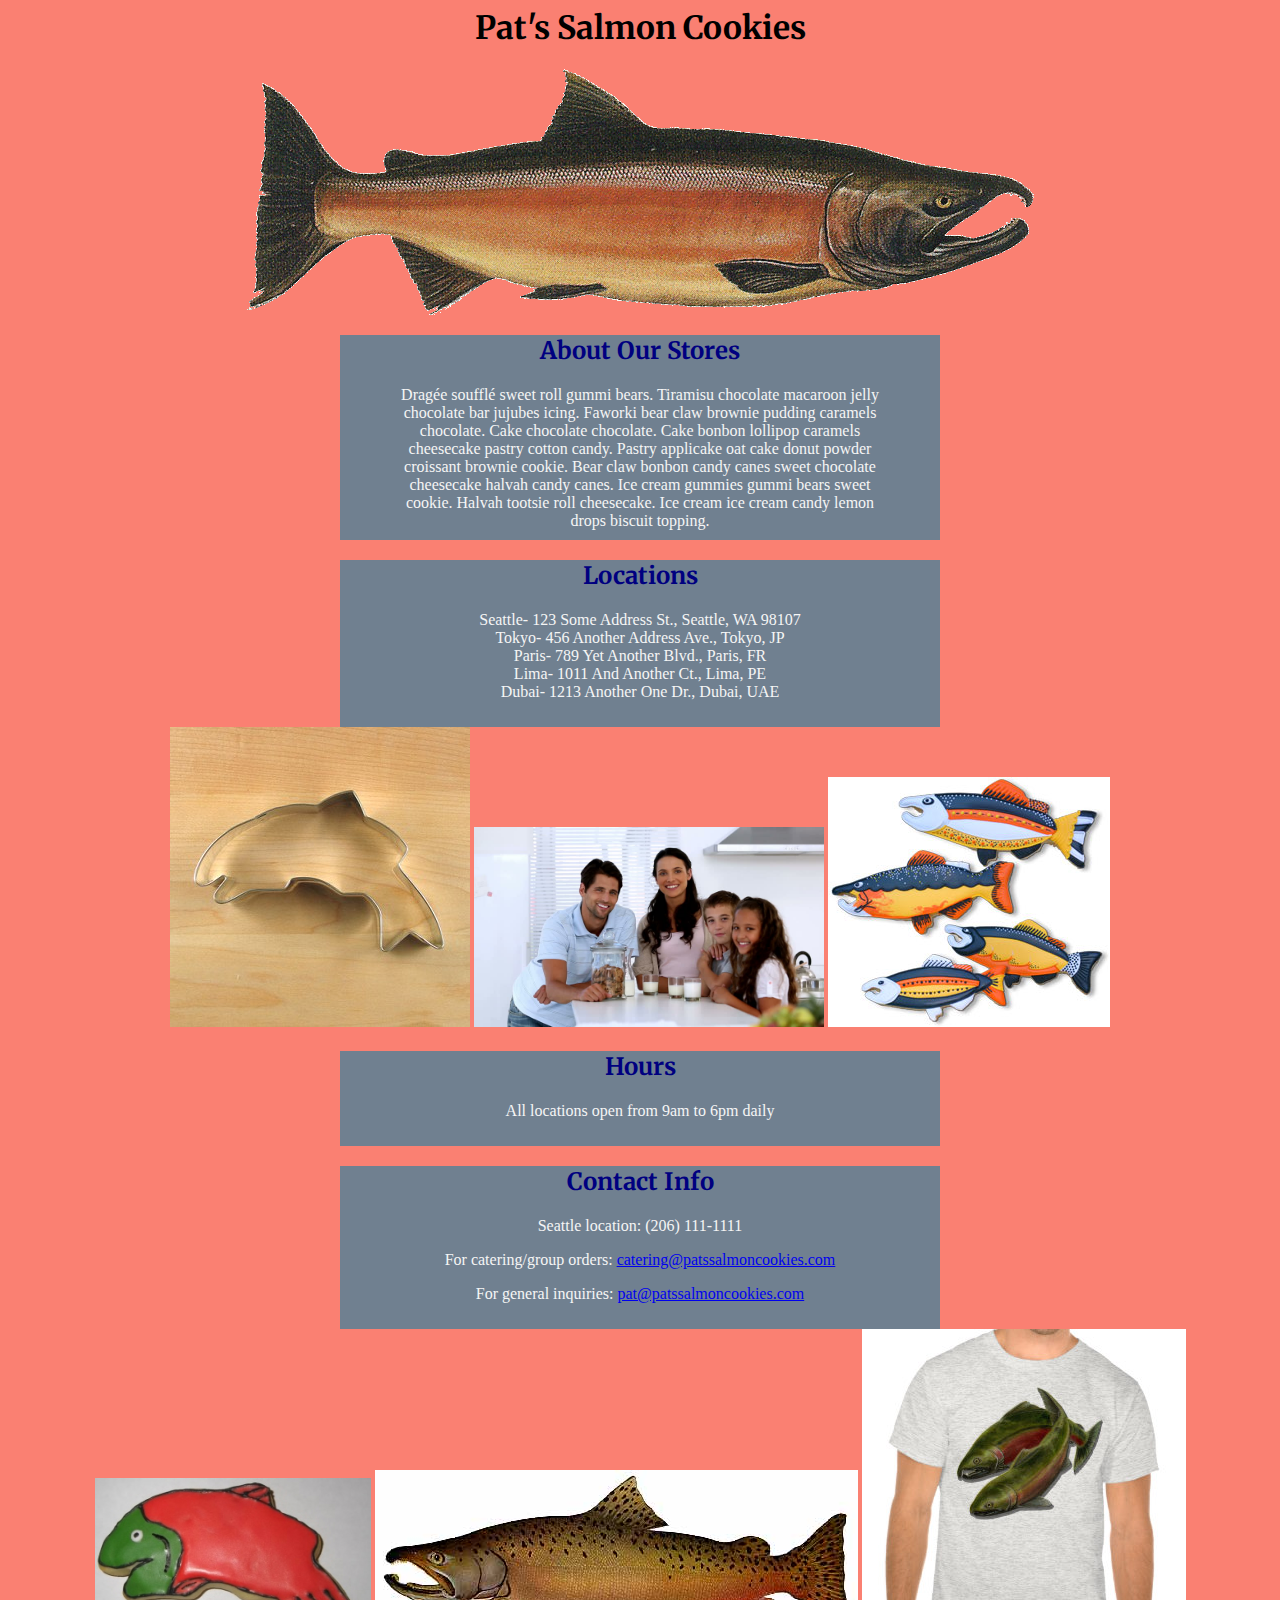
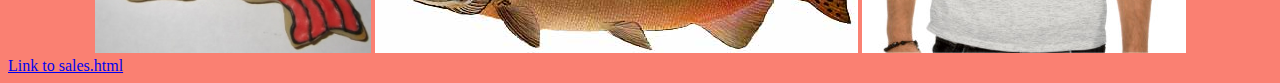
<file: index.html>
<html>
  <head>
    <link rel="stylesheet" href="./css/style.css">
    <link rel="preconnect" href="https://fonts.googleapis.com">
    <link rel="preconnect" href="https://fonts.gstatic.com" crossorigin>
    <link href="https://fonts.googleapis.com/css2?family=Merriweather:wght@300&display=swap" rel="stylesheet">
  </head>
  <header></header>
  <body id="index-body">
    <h1 class="headline center" id="title">
      Pat's Salmon Cookies
    </h1>
    <img src="./assets/salmon.png" alt="" id="chinook">
    <div class="center container" id="about">
      <h2 class="headline">
        About Our Stores
      </h2>
      <p>Dragée soufflé sweet roll gummi bears. Tiramisu chocolate macaroon jelly chocolate bar jujubes icing. Faworki bear claw brownie pudding caramels chocolate. Cake chocolate chocolate. Cake bonbon lollipop caramels cheesecake pastry cotton candy. Pastry applicake oat cake donut powder croissant brownie cookie. Bear claw bonbon candy canes sweet chocolate cheesecake halvah candy canes. Ice cream gummies gummi bears sweet cookie. Halvah tootsie roll cheesecake. Ice cream ice cream candy lemon drops biscuit topping.</p>
    </div>
    <div id="locations" class="center container">
      <h2 class="headline">Locations</h2>
      <ul>
        <li>Seattle- 123 Some Address St., Seattle, WA 98107</li>
        <li>Tokyo- 456 Another Address Ave., Tokyo, JP</li>
        <li>Paris- 789 Yet Another Blvd., Paris, FR</li>
        <li>Lima- 1011 And Another Ct., Lima, PE</li>
        <li>Dubai- 1213 Another One Dr., Dubai, UAE</li>
      </ul>
    </div>
    <div class="three-image-div center">
      <img src="./assets/cutter.jpeg" alt="" id="cutter">
      <img src="./assets/family.jpg" alt="" id="family">
      <img src="./assets/fish.jpg" alt="" id="fish">
    </div>
    <div id="hours" class="center container">
      <h2 class="headline">Hours</h2>
      <p>All locations open from 9am to 6pm daily</p>
    </div>
    <div id="contact" class="center container">
      <h2 class="headline">Contact Info</h2>
      <p>Seattle location: (206) 111-1111</p>
      <p>For catering/group orders: <a href="mailto: catering@patssalmoncookies.com">catering@patssalmoncookies.com</a></p>
      <p>For general inquiries: <a href="mailto: pat@patssalmoncookies.com">pat@patssalmoncookies.com</a></p>
    </div>
    <div class="three-image-div center">
      <img src="./assets/frosted-cookie.jpg" alt="">
      <img src="./assets/chinook.jpg" alt="">
      <img src="./assets/shirt.jpg" alt="">
    </div>
    <div>
      <a href="./sales.html">Link to sales.html</a>
    </div>
  </body>
  <footer></footer>
</html>
</file>
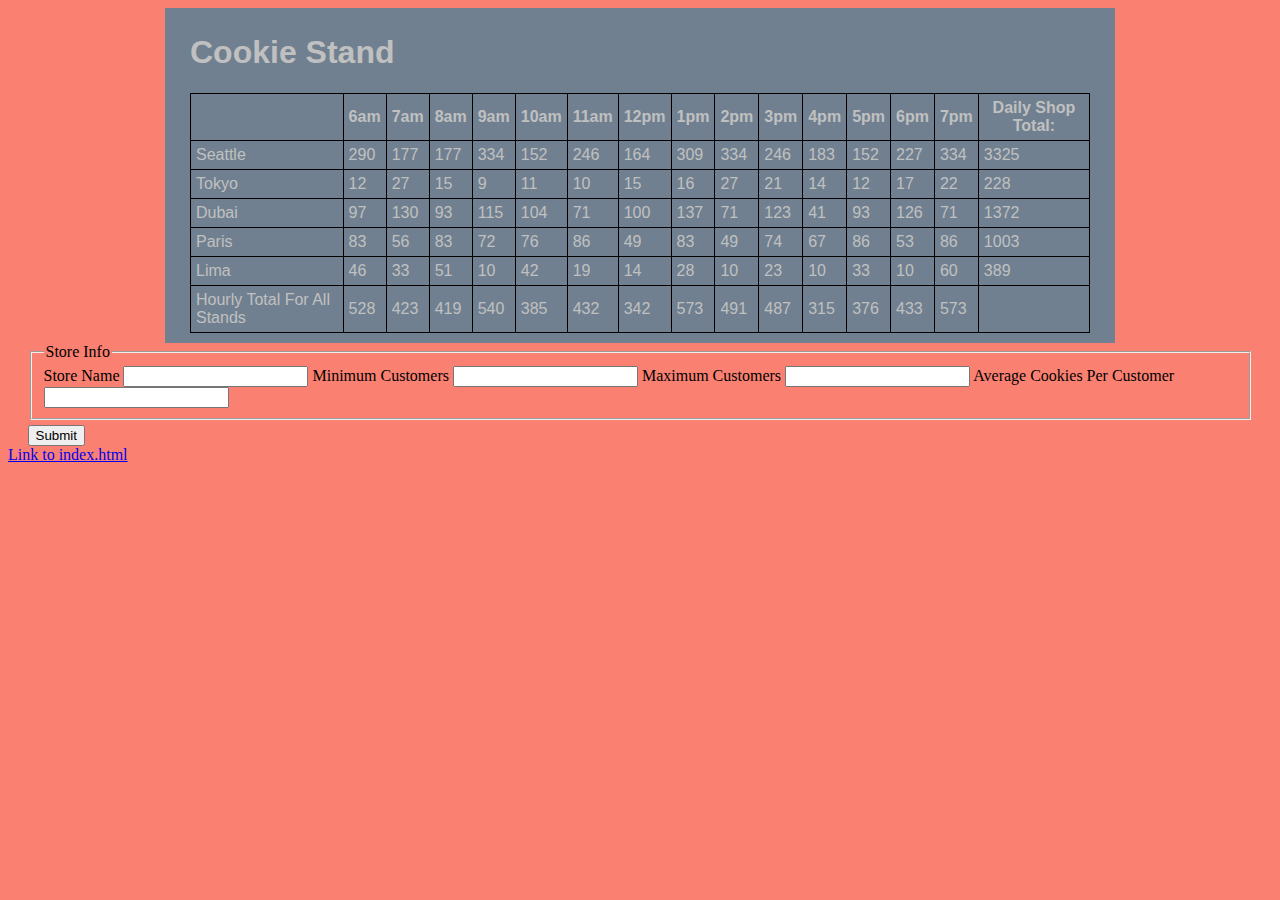
<file: sales.html>
<html>
    <head>
      <link rel="stylesheet" href="./css/style.css">
    </head>
    <body>
      <div class="container" id="table-container">
        <h1 id="sales-title">Cookie Stand</h1>
        <div id="table"></div>
      </div>
      <form id="new-store-form">
        <fieldset>
          <legend>Store Info</legend>
          <label for="storeName">Store Name</label>
          <input type="text" id="storeName">
          <label for="minCust">Minimum Customers</label>
          <input type="text" id="minCust">
          <label for="maxCust">Maximum Customers</label>
          <input type="text" id="maxCust">
          <label for="cksPerCust">Average Cookies Per Customer</label>
          <input type="text" id="cksPerCust">
        </fieldset>
        <button type="submit" id="submit-button">Submit</button>
      </form>
      <a href="./index.html">Link to index.html</a>
      <script src="./js/app.js"></script>
    </body>
    <footer>
    </footer>
</html>
</file>
<file: css/style.css>
#table > table, td, th {
  border: 1px solid black;
  border-collapse: collapse;
}

td, th {
  padding: 5px;
  color: silver;
  font-family: Arial, Helvetica;
}

fieldset {
  margin-bottom: 5px;
}

ul {
  list-style-type: none;
  padding-left: 0px;
}

p, li {
  font-family: "Georgia";
  color: whitesmoke;
}

body {
  background-color: salmon;
}

.headline {
  font-family: 'Merriweather', serif;
  color: navy;
}

.center {
  text-align: center;
}

.container {
  background-color: slategrey;
  width: 600px;
  margin: 0 auto;
  padding-bottom: 10px;
}

#chinook {
  display: block;
  margin: 0 auto;
}

#family {
  height: 200px;
  width: 350px;
}

#three-image-div > img {
  padding: 20px;
}

#about p {
  width: 500px;
  margin: 0 auto;
}

#title {
  color: black;
}

#table-container {
  width: 900px;
  padding: 5px 25px 10px;

}

#sales-title {
  color: silver;
  font-family: Arial, Helvetica;
}

#new-store-form {
  width: 1225px;
  margin: 0 auto;
}
</file>
